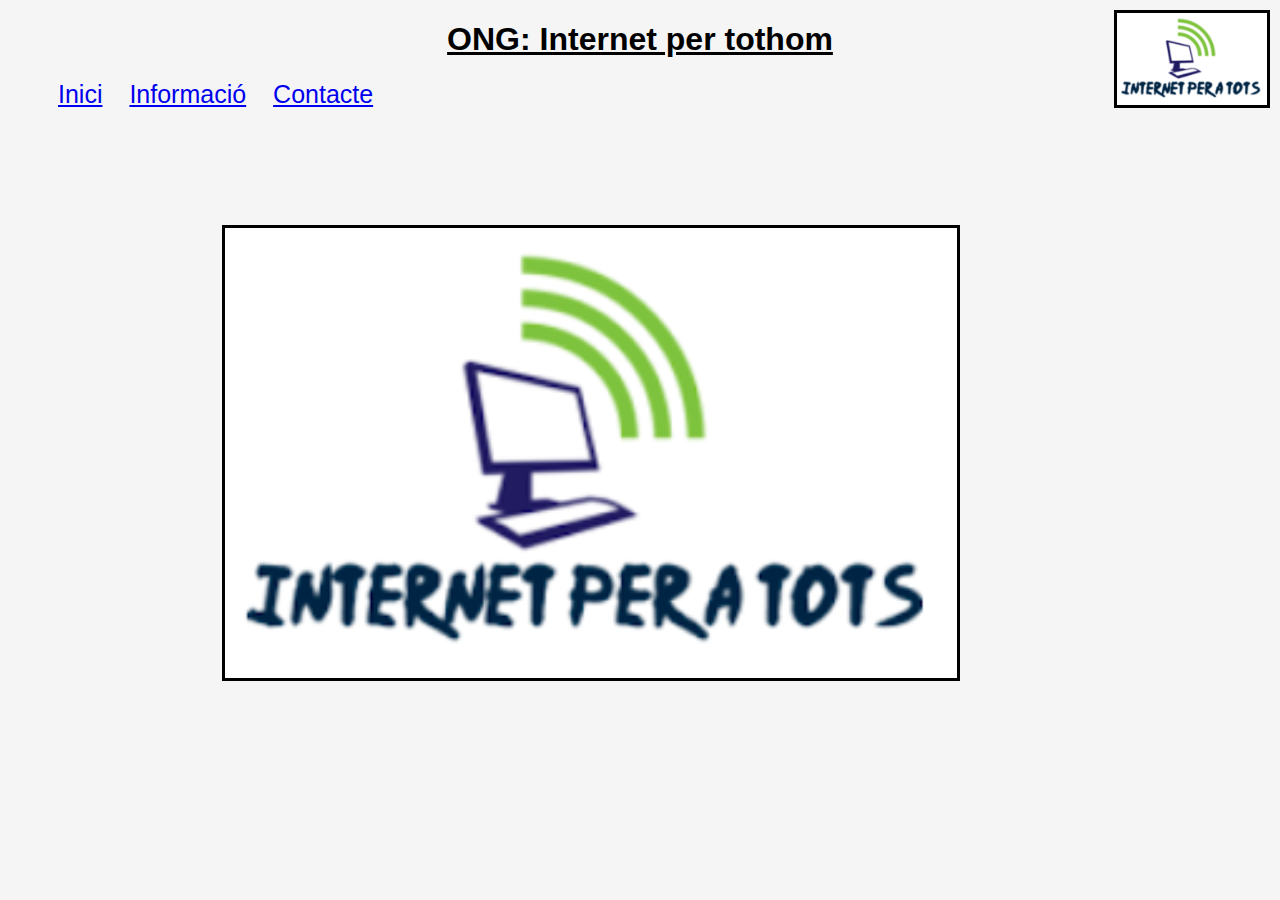
<file: index.html>
<!DOCTYPE html>
<html lang="en">
<head>
    <meta charset="UTF-8">
    <meta name="viewport" content="width=device-width, initial-scale=1.0">
    <title>ONG: Internet per tothom</title>
    <link rel="stylesheet" href="style.css">
</head>
<body>

    <img src="Captura de pantalla 2024-01-31 111031.png" alt="Logo.ong" id="img_logo">
    <img src="Captura de pantalla 2024-01-31 111031.png" alt="Logo.ong" id="img_logo2">

    <h1 id="ttl_ong">ONG: Internet per tothom</h1>  
    <div id="meni">
    <nav id="menu">
        <ul>
            <li>
                <a href="index.html">Inici</a>
            </li>
            <li>
                <a href="Informació.html">Informació</a>
            </li>
            <li>
                <a href="contactes.html">Contacte</a>
            </li>
        </ul>
    </nav>
    </div> 

</body>
</html>
</file>
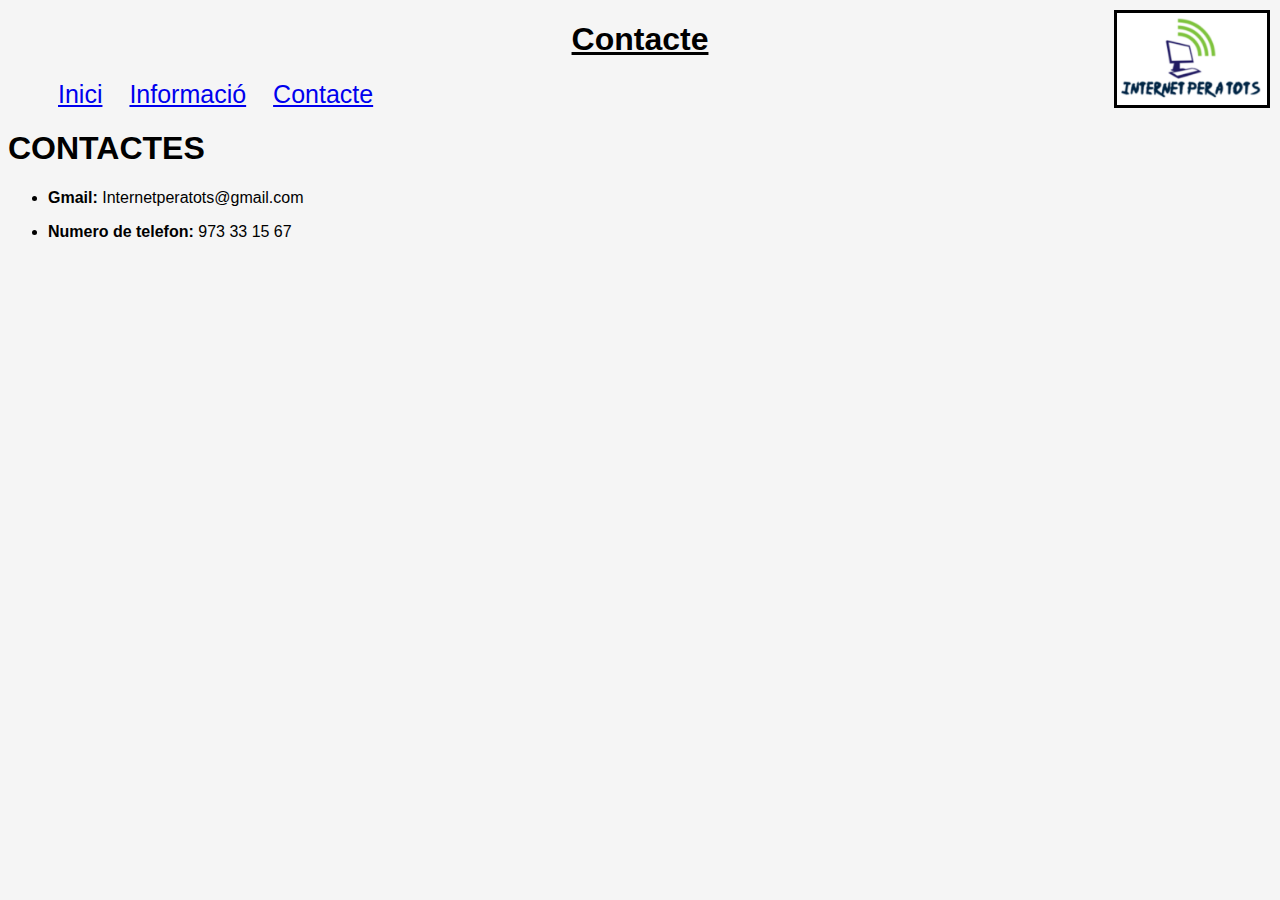
<file: contactes.html>
<!DOCTYPE html>
<html lang="en">
<head>
    <meta charset="UTF-8">
    <meta name="viewport" content="width=device-width, initial-scale=1.0">
    <title>ONG: Internet per tothom</title>
    <link rel="stylesheet" href="style.css">
</head>
<body>

    <img src="Captura de pantalla 2024-01-31 111031.png" alt="Logo.ong" id="img_logo">

    <h1 id="ttl_ong">Contacte</h1>  
    <div id="meni">
    <nav id="menu">
        <ul>
            <li>
                <a href="index.html">Inici</a>
            </li>
            <li>
                <a href="Informació.html">Informació</a>
            </li>
            <li>
                <a href="contactes.html">Contacte</a>
            </li>
        </ul>
    </nav>
    </div> 

    <h1><b>CONTACTES </b></h1>

    <ul>
        <li>
            <p><b>Gmail:</b> Internetperatots@gmail.com  </p>
        </li>
        <li>    
            <p><b>Numero de telefon:</b> 973 33 15 67  </p>
        </li>
    </ul>
    
</body>
</html>
</file>
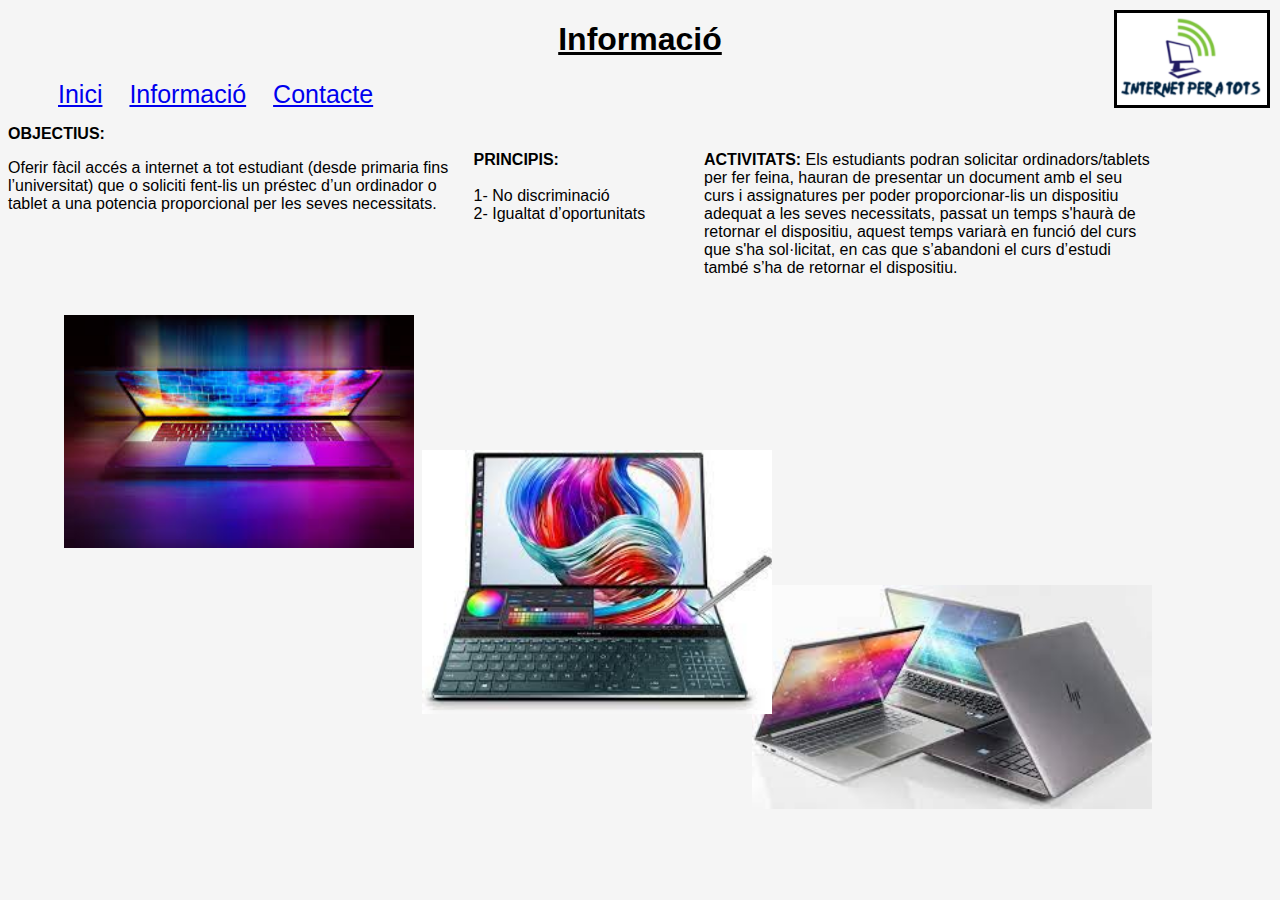
<file: Informació.html>
<!DOCTYPE html>
<html lang="en">
<head>
    <meta charset="UTF-8">
    <meta name="viewport" content="width=device-width, initial-scale=1.0">
    <title>Informació</title>
    <link rel="stylesheet" href="style.css">
</head>
<body>
    <h1 id="ttl_ong">Informació</h1>  
    <img src="Captura de pantalla 2024-01-31 111031.png" alt="Logo.ong" id="img_logo">
    
    <div id="meni">
    <nav id="menu">
        <ul>
            <li>
                <a href="index.html">Inici</a>
            </li>
            <li>
                <a href="Informació.html">Informació</a>
            </li>
            <li>
                <a href="contactes.html">Contacte</a>
            </li>
        </ul>
    </nav>
    </div> 

<div id="objectius">
<p><b>OBJECTIUS:</b></p>
 <p>Oferir fàcil accés a internet a tot estudiant (desde primaria fins l’universitat) 
        que o soliciti fent-lis un préstec
         d’un ordinador o tablet a una potencia proporcional per les seves necessitats.</p>
</div>

<div id="PRINCIPIS">
    <p><b>PRINCIPIS:</b> <br>
        <br>
    1- No discriminació <br>
    2- Igualtat d’oportunitats </p>
</div>

<div id="Activitats">
    
<p><b>ACTIVITATS:</b>
Els estudiants podran solicitar ordinadors/tablets per fer feina, 
hauran de presentar un document amb el seu curs i assignatures per poder 
proporcionar-lis un dispositiu adequat a les seves necessitats, passat un temps s'haurà 
de retornar el dispositiu, aquest temps variarà en funció del curs que s'ha sol·licitat, 
en cas que s’abandoni el curs d’estudi també s’ha de retornar el dispositiu.</p>
</div>

<img src="pc1.jpeg" id="pc1" alt="">
<img src="pc2.jpeg" id="pc2" alt="">
<img src="pc3.jpeg" id="pc3" alt="">




</body>
</html>
</file>
<file: style.css>
*{
    background-color: whitesmoke;
    font-family: Verdana, Geneva, Tahoma, sans-serif;
}
#img_logo{
    position: absolute;   
    right: 10px; 
    top: 10px;
    width: 100%;
    width: 150px;
    border:solid black 3px;
}
#ttl_ong{
    text-align: center;
    text-decoration: underline black;
}
#meni li{
    vertical-align: top;
    text-align: center;
    padding: 10px;
    display: inline;
    font-size: 25px;
    height: 10px;
    width: max-content;
}
#objectius p{
        height: max-content;
        width: 35%;
        text-align:start;    
}
#img_logo2{
    position: absolute;
    right: 25%;
    top: 25%;
    border:solid black 3px;
}
#PRINCIPIS p{
    position: absolute;
    top:15%;
    left: 37%;
    width: 35%;
    height: max-content;
}
#Activitats p{
    position: absolute;
    top:15%;
    right: 10%;
    width: 35%;
    height: max-content;
}
#pc1{
    position: absolute;
    right: 10%;
    top: 65%;
    width: 400px;
}
#pc2{
    position: absolute;
    left: 33%;
    top: 50%;
    width: 350px;
}
#pc3{
    position: absolute;
    left:5%;
    top: 35%;
    width: 350px;   
}
</file>
